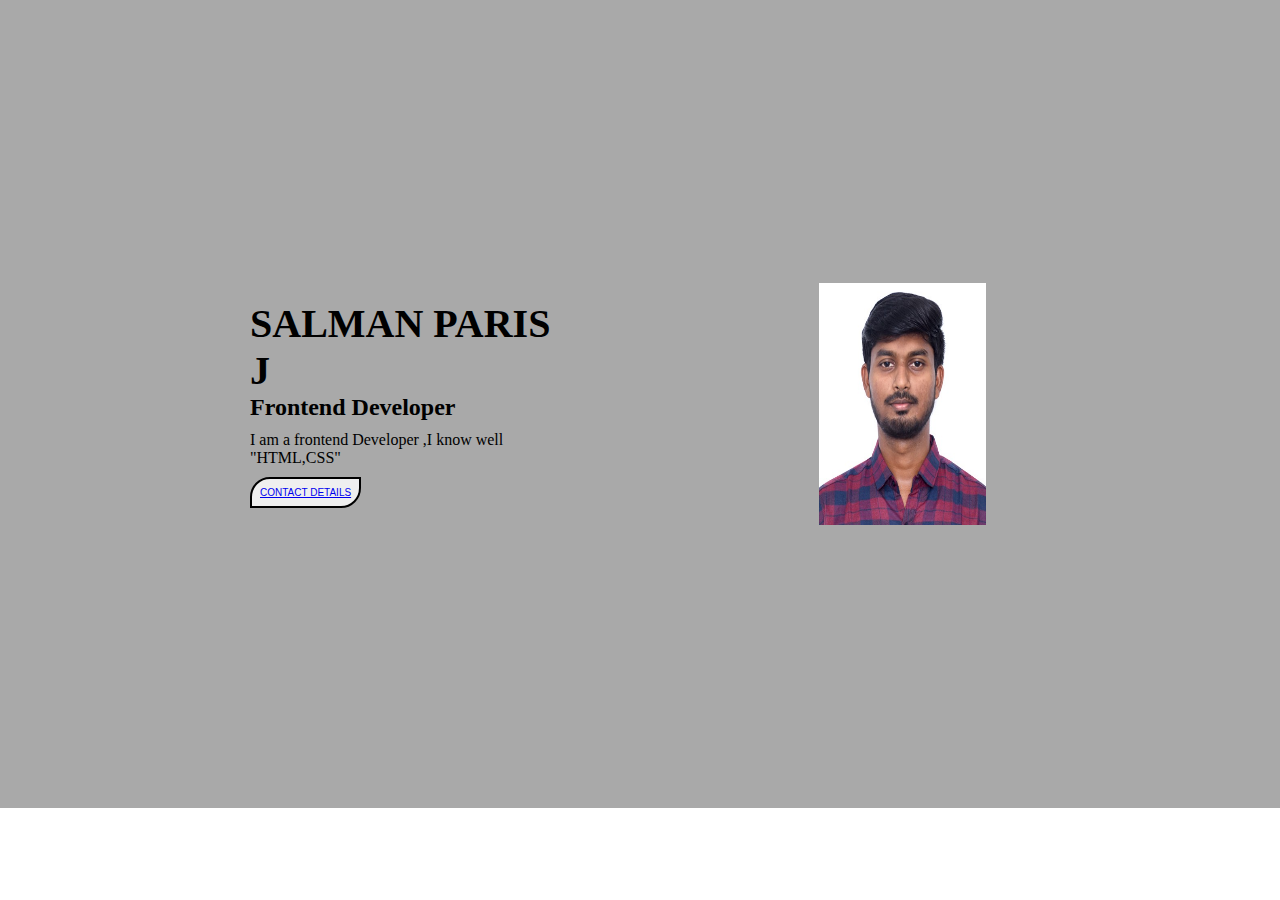
<file: index.html>
<!DOCTYPE html>
<html lang="en">
<head>
    <meta charset="UTF-8">
    <meta name="viewport" content="width=device-width, initial-scale=1.0">
    <title>Exercise 8</title>
    <link rel="stylesheet" href="style.css">
    <link rel="shortcut icon" href="favicon.ico" type="image/x-icon">
</head>
<body>
    <header>
        <div class="herocontainer">
            <div class="herosection">
                <div class="jumbotron">
                    <h1>SALMAN PARIS J</h1>
                    <h2> Frontend Developer</h2> 
                    <p>I am a frontend Developer ,I know well "HTML,CSS" </p>
                    <button><a href="http://127.0.0.1:5500/EX.8/index2.html">CONTACT DETAILS</a></button>
                </div>
                <figure class="heroimg"><img src="./images/salman photo.jpg" alt="salman img"></figure>
            </div>
        </div>
    </header>
    <main></main>
    <footer></footer>
    
</body>
</html>
</file>
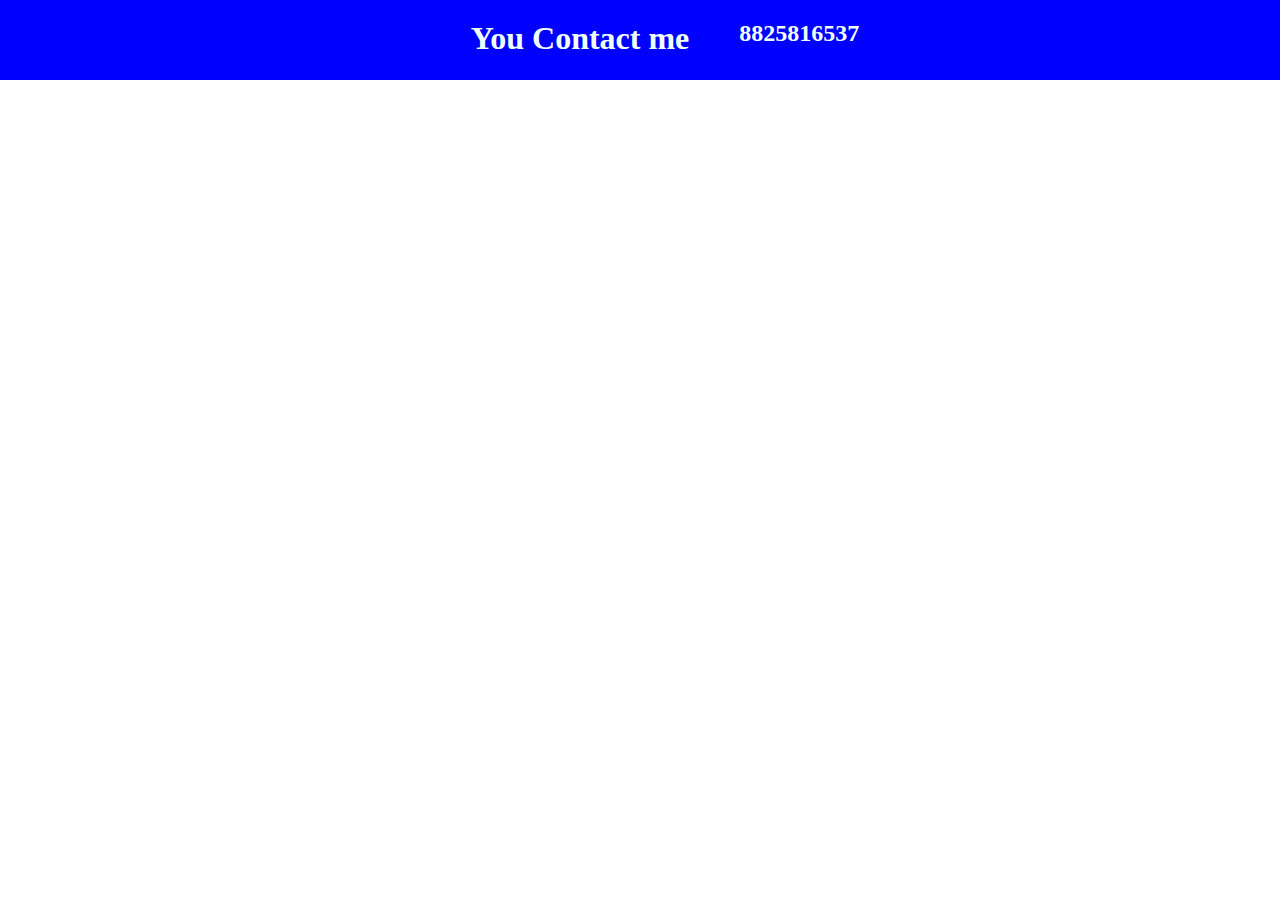
<file: index2.html>
<!DOCTYPE html>
<html lang="en">

<head>
    <meta charset="UTF-8">
    <meta name="viewport" content="width=device-width, initial-scale=1.0">
    <title>Contact details</title>
    <link rel="stylesheet" href="style.css">
</head>

<body>
    <header>
        <div class="navbar">
            <div class="details">
                <div class="contact details">
                    <h1>You Contact me</h1>
                    <h2>8825816537</h2>

                </div>
            </div>
        </div>
    </header>

</body>

</html>
</file>
<file: style.css>
*{
    margin: 0;
    padding: 0;
    box-sizing: border-box;
}
.herosection{
    background-color:darkgrey;
    background-position: center center;
    background-size: cover;
    background-repeat: no-repeat;
    height: 100%;
    width: 100%;
    display: flex;
}
.jumbotron{
    height: auto;
    width: 70%;
    padding: 300px 250px 300px 250px;
    color: black;
    
}
.jumbotron h1 {
    font-size: 40px;
    display: flex;
}
.jumbotron h2{
    display: flex;

}
.jumbotron p{
    padding: 10px 0px;
    display: flex;
}
.jumbotron button{
    padding: 8px;
    border: 2px solid black;
    border-radius: 20px 0px 20px;
    font-size: 10px;
}
.heroimg{
    display: flex;
    align-items: center;
    margin-right: 10%;
}
.herosection img{
    height: 30%;
    width: 50%;
    
}
.navbar{
    background-color: blue;
     
     height: 80px;
     width: 100%;
     color: azure;
}
.details{
    display: flex;
     justify-content: center;
     /* align-items: center; */
     padding: 10px;
     text-indent: 50px;
}
.contact details h2{
    padding-top: 80px;
}
</file>
